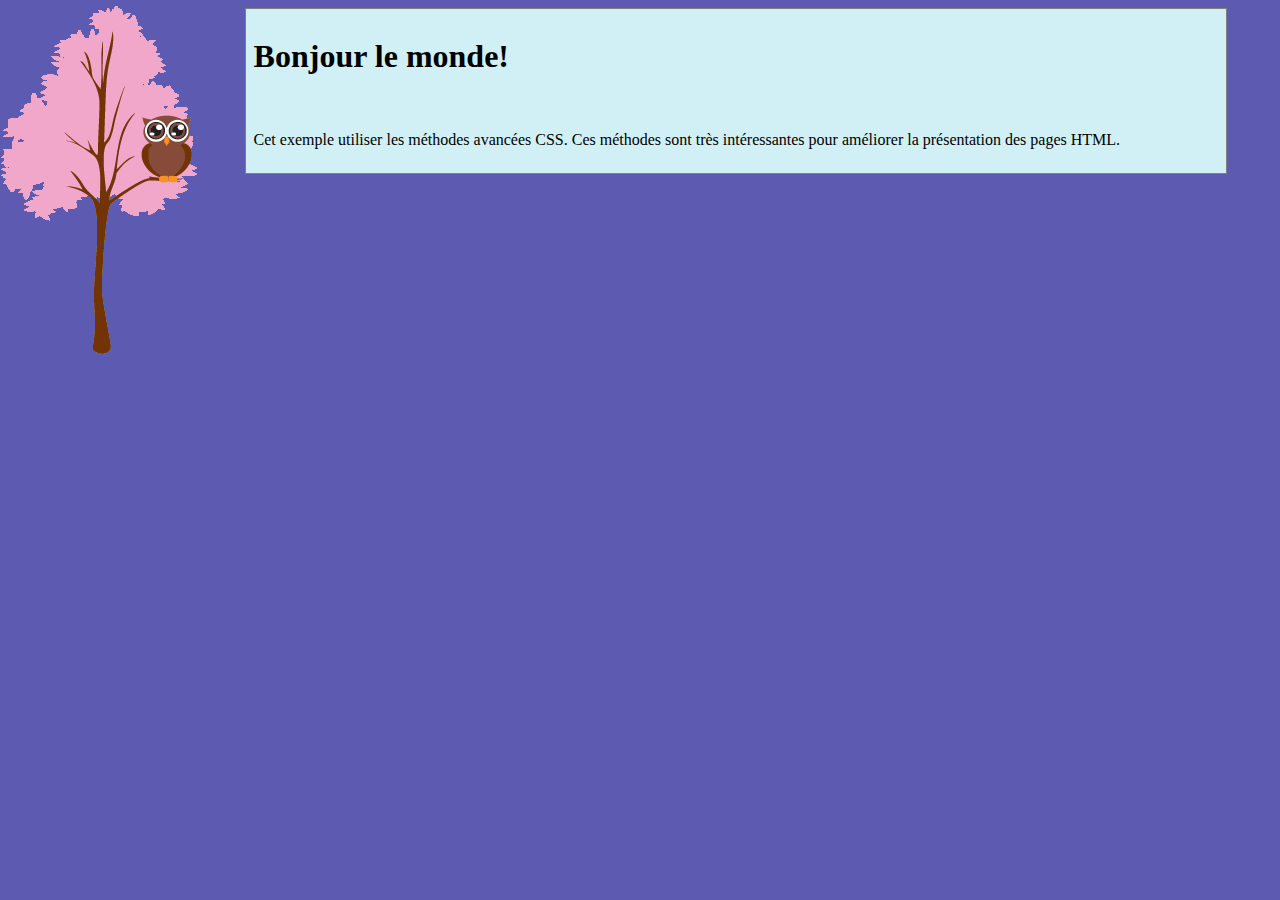
<file: index1.html>
<!DOCTYPE html>
<html>
<head>
<style>
body {
  margin-left: 200px;
  background: #5d5ab2 url("img_tree.png") no-repeat top left;
}

.center_div {
  border: 1px solid gray;
  margin-left: auto;
  margin-right: auto;
  width: 90%;
  background-color: #d0f0f6;
  text-align: left;
  padding: 8px;
}
</style>
</head>
<body>

<div class="center_div">
  <h1>Bonjour le monde!</h1><br>
  <p>Cet exemple utiliser les m&eacute;thodes avanc&eacute;es CSS. Ces m&eacute;thodes sont tr&egrave;s int&eacute;ressantes pour am&eacute;liorer la pr&eacute;sentation des pages HTML.</p>
</div>

</body>
</html>
</file>
